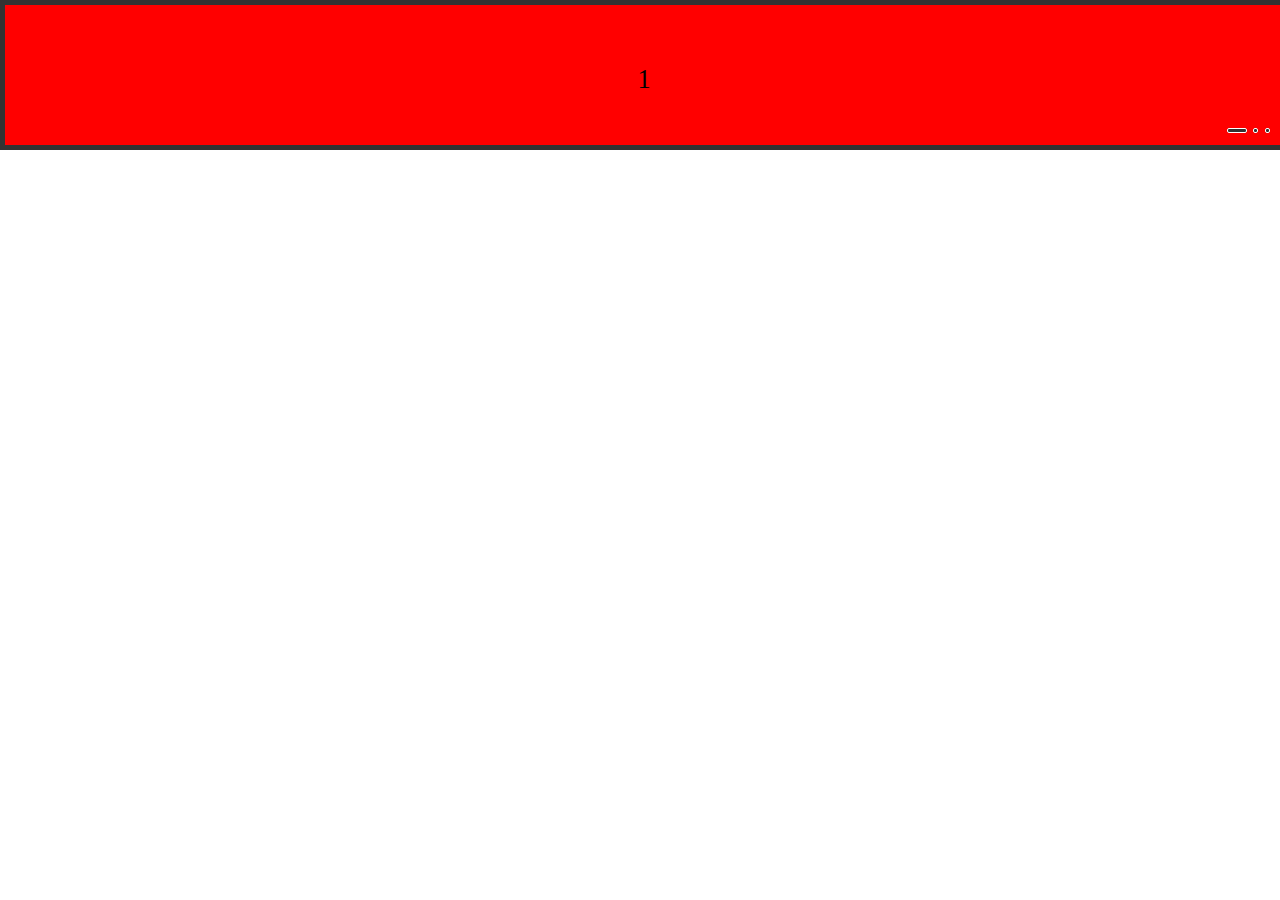
<file: index.html>
<!DOCTYPE html>
<html lang="en">
<head>
    <meta charset="UTF-8">
    <meta http-equiv="X-UA-Compatible" content="IE=edge">
    <meta name="viewport" content="width=device-width, initial-scale=1.0">
    <title>Document</title>
    <link rel="stylesheet" href="./css/index.css">
    <script src="./js/index.js"></script>
</head>
<body>

    <div class="wrap">
        <ul class=" nav">
            <li>1</li>
            <li>2</li>
            <li>3</li>
            <li>4</li>
            <li>5</li>
        </ul>
        <ol class="spots">
            <li class="current"></li>
            <li class=""></li>
            <li class=""></li>
        </ol>
    </div>
    
</body>
</html>
</file>
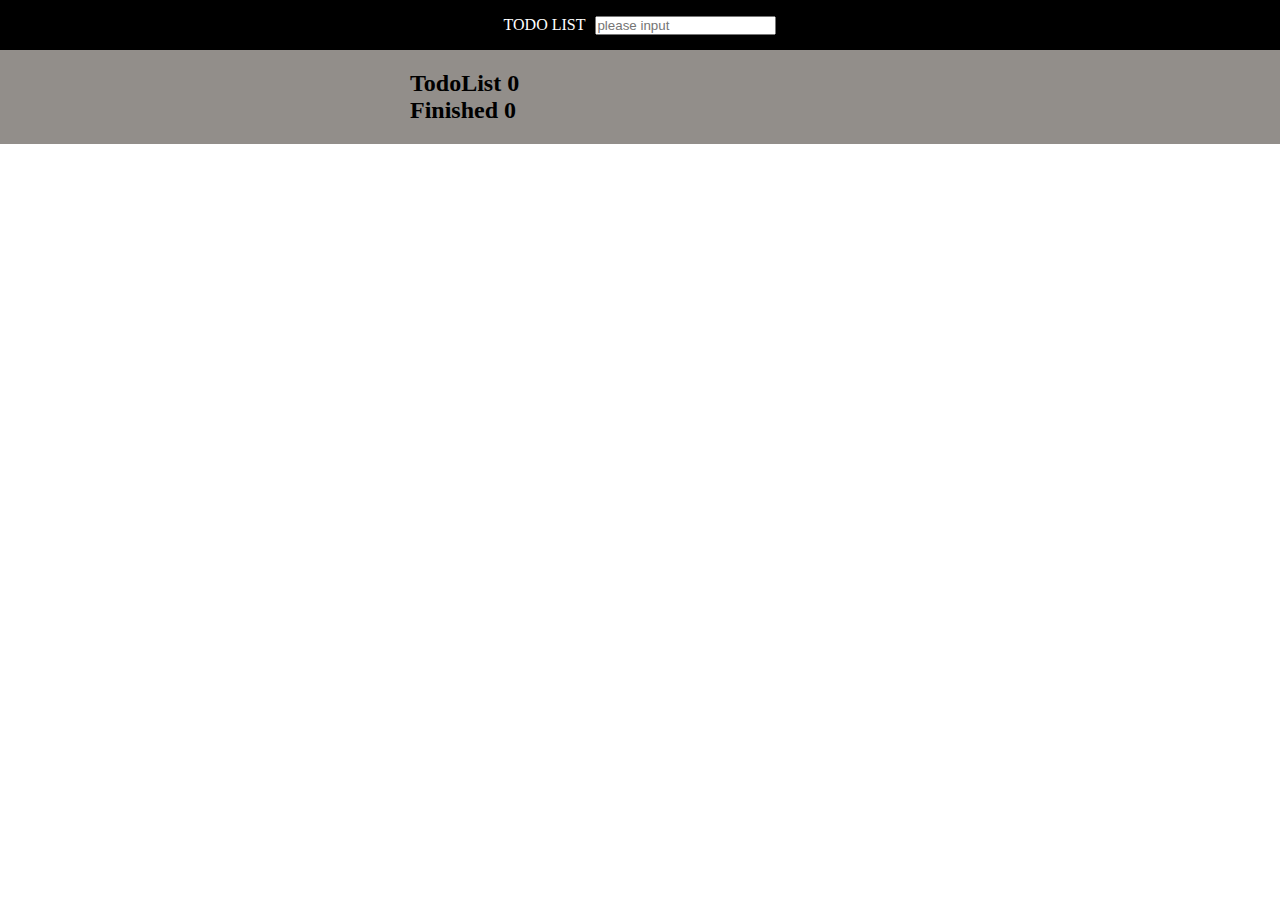
<file: todoList/index.html>
<!DOCTYPE html>
<html lang="en">
<head>
    <meta charset="UTF-8">
    <meta http-equiv="X-UA-Compatible" content="IE=edge">
    <meta name="viewport" content="width=device-width, initial-scale=1.0">
    <title>Document</title>
    <script src="../jQuery/jQuery.min.js"></script>
    <link rel="stylesheet" href="./css/index.css">
    <script src="./index.js"></script>
</head>
<body>
    <div class="header">
        <label for="title" >TODO LIST</label>
        <input id="title" name="title" type="text" placeholder="please input ">
    </div>
    <div class="wrap">
        <section class="todoList">
            <h2>TodoList <span class="todocount"> </span></h2>
            <ol id="todolist" class="demo-box">
    
            </ol>
            <h2>Finished <span class="donecount"> </span></h2>
            <ul id="finished">
    
            </ul>
        </section>
    </div>

</body>
</html>
</file>
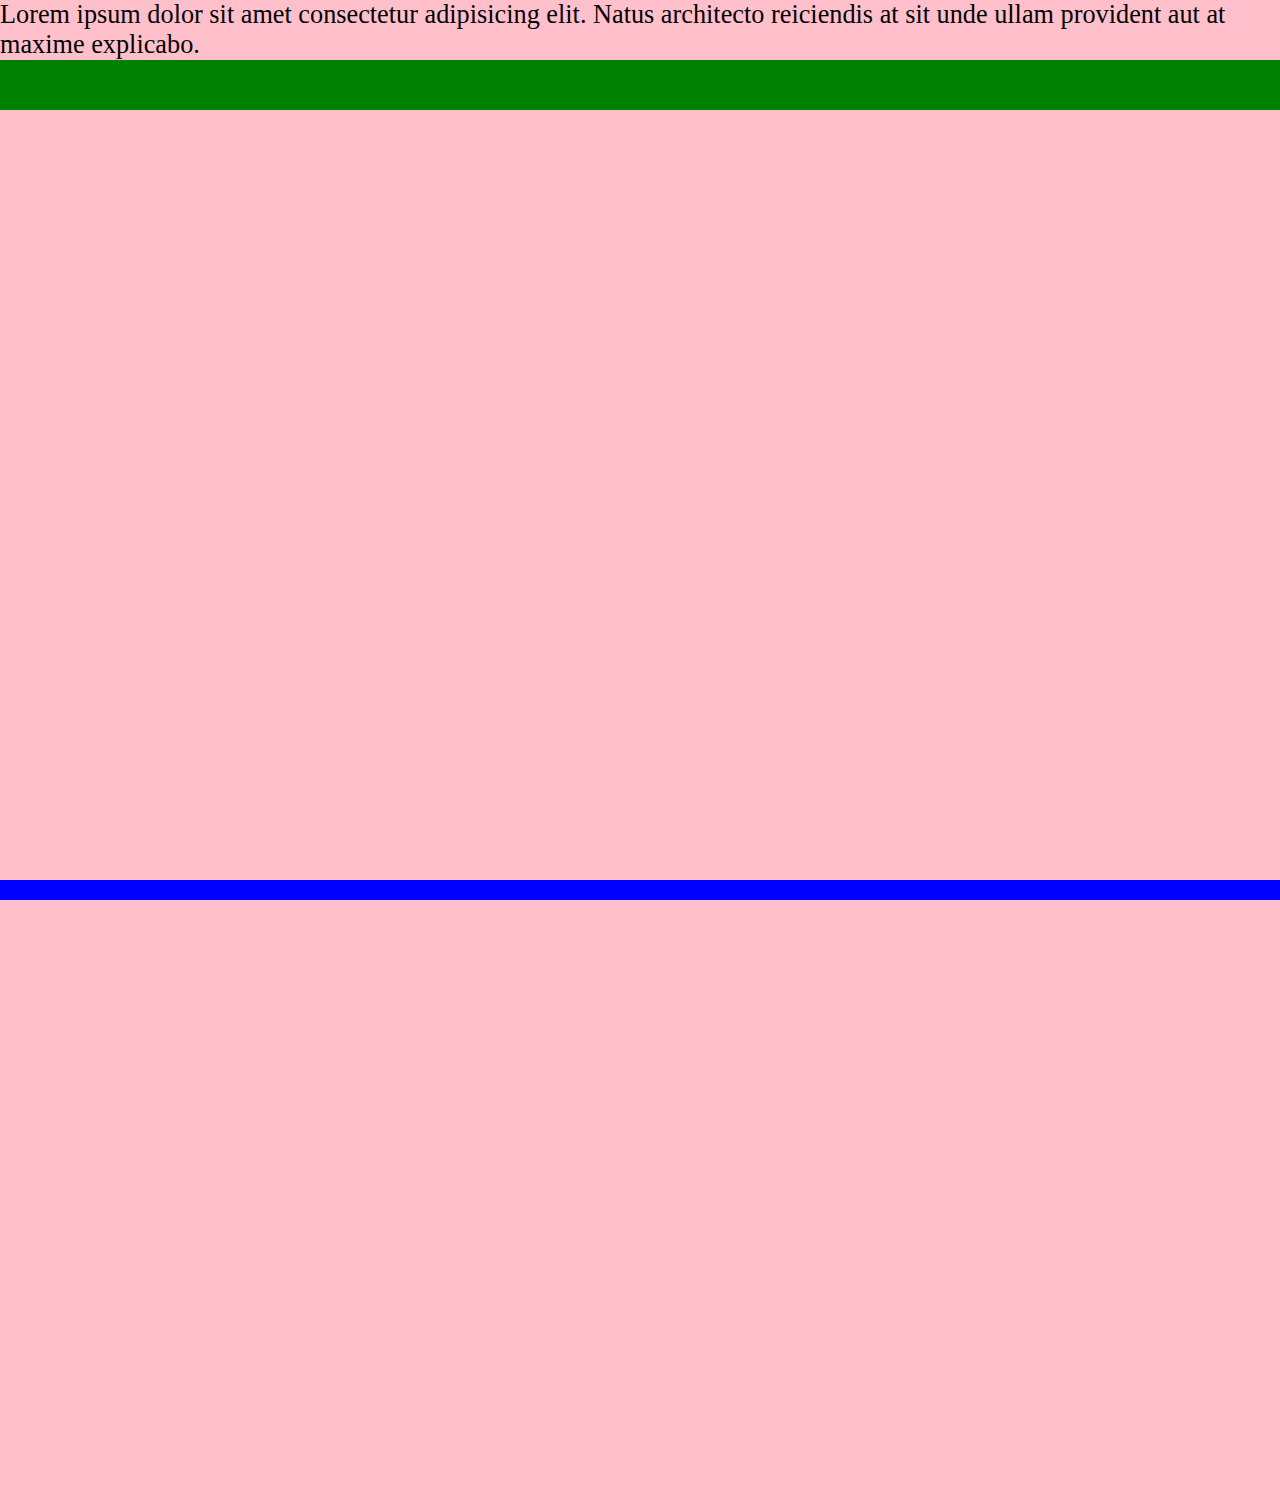
<file: goback.html>
<!DOCTYPE html>
<html lang="en">
<head>
    <meta charset="UTF-8">
    <meta http-equiv="X-UA-Compatible" content="IE=edge">
    <meta name="viewport" content="width=device-width, initial-scale=1.0, user-scalable=no">
    <link rel="stylesheet" href="./css/goback.css">
    <script src="./js/goback.js"></script>
    <title>Document</title>
</head>
<body>
    
    <div class="wrap">
        Lorem ipsum dolor sit amet consectetur adipisicing elit. Natus architecto reiciendis at sit unde ullam provident aut  at maxime explicabo.
        <div class="nav"></div>
        <span class="back">↑</span>
    </div>
    <footer>

    </footer>
</body>
</html>
</file>
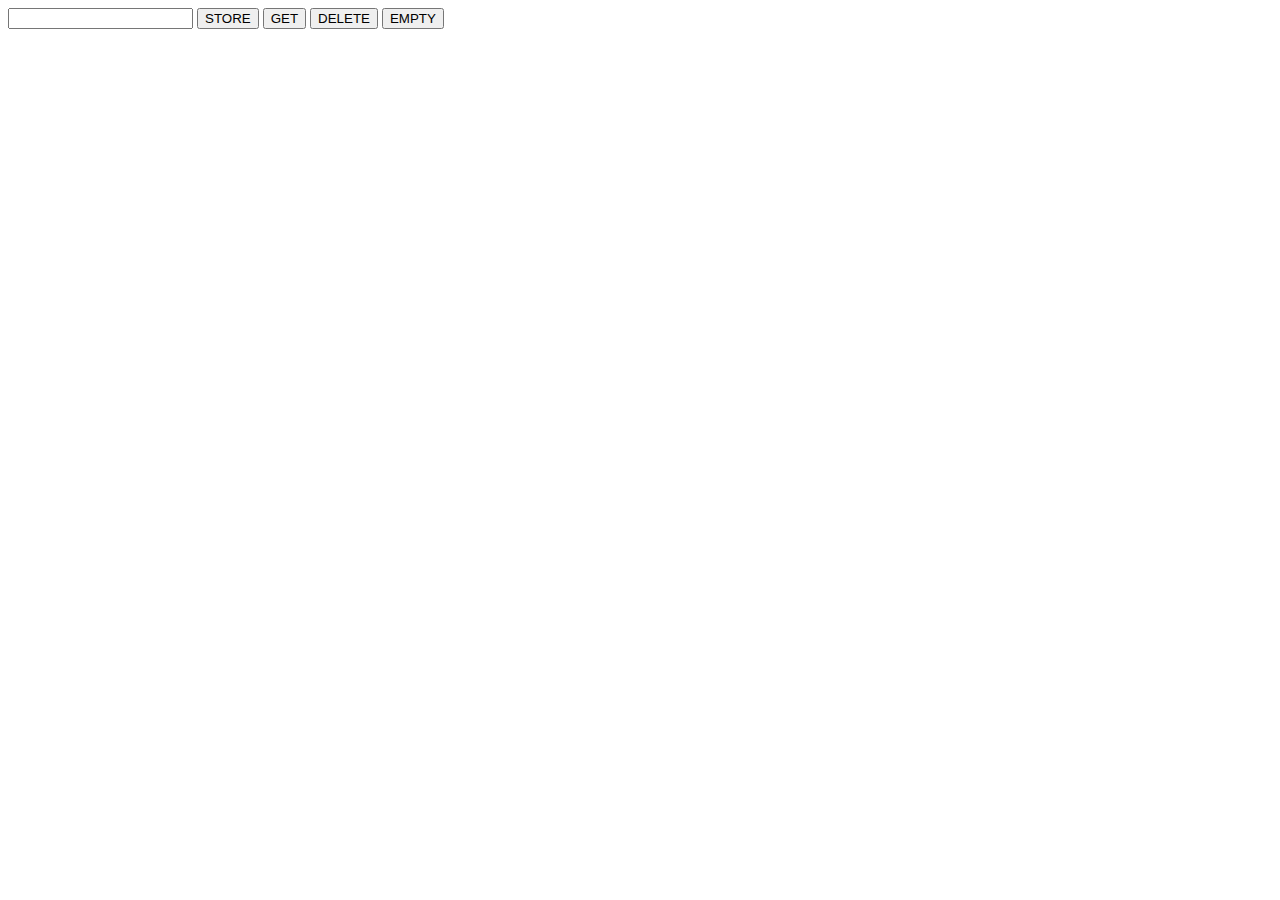
<file: storeLocal.html>
<!DOCTYPE html>
<html lang="en">
<head>
    <meta charset="UTF-8">
    <meta http-equiv="X-UA-Compatible" content="IE=edge">
    <meta name="viewport" content="width=device-width, initial-scale=1.0">
    <title>Document</title>
    <script src="./js/storeLocal.js"></script>
</head>
<body>
    
    <input type="text">
    <button class="sto">STORE</button>
    <button class="get">GET</button>
    <button class="del">DELETE</button>
    <button class="empt">EMPTY</button>
    
</body>
</html>
</file>
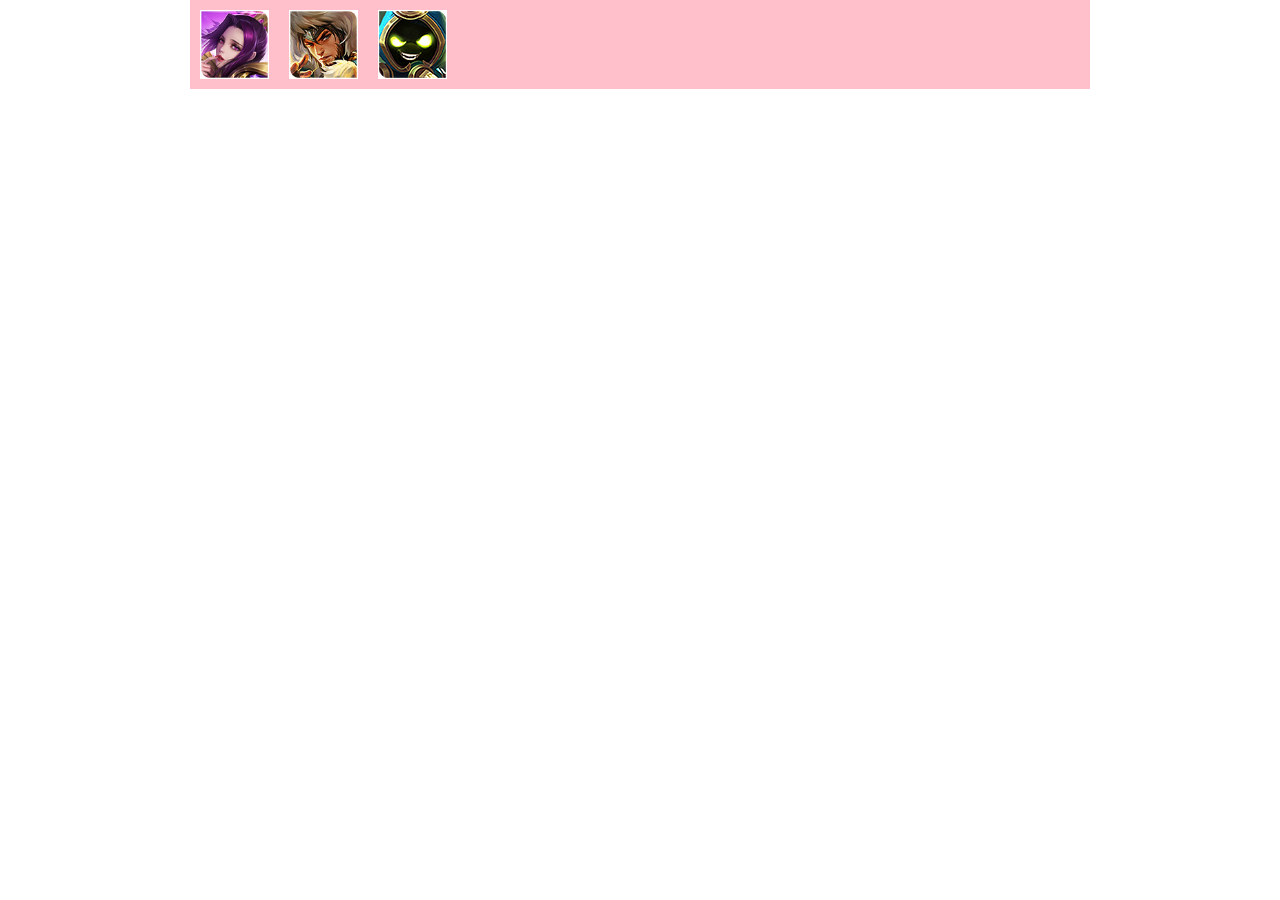
<file: jQuery/01.html>
<!DOCTYPE html>
<html lang="en">
  <head>
    <meta charset="UTF-8" />
    <meta http-equiv="X-UA-Compatible" content="IE=edge" />
    <meta name="viewport" content="width=device-width, initial-scale=1.0" />
    <title>Document</title>
    <script src="./jQuery.min.js"></script>
    <style>
      /* API 1使用
      div {
        width: 100px;
        height: 100px;
        background-color: pink;
        display: block;
      } */
      * {
        margin: 0;
        padding: 0;
        box-sizing: border-box;
      }
      li {
        list-style: none;
      }
      .clearfix::after {
        content: "";
        overflow: hidden;
        clear: both;
        display: block;
      }

      img {
        display: block;
      }
      /* API 2
    

      .nav>li {
          float: left;
      }
      .nav>li>ul{
          display: none;
      } */

      /*  API 3
      div {
          width: 100px;
          height: 100px;
          background-color: pink;
      } */

      /* API 4
       .wrap{
          width: 220px;
          height: 220px;
          border: 1px solid #333;
      }
      .wrap div{
          float: left;
          background-color: pink;
          width: 95px;
          height: 95px;
          margin: 5px;
      } */

      .king {
        margin: 0 auto;
        width: 900px;
        background-color: pink;
      }
      .king ul{
        overflow: hidden;
      }

     .king li {
        position: relative;
        float: left;
        margin: 10px;
        height: 69px;
        width: 69px;
      }

      .current {
        width: 224px;
      }

      li.current .small {
        display: none;
      }
      li.current .big {
        display: block;
      }
      .big {
        display: none;
        width: 224px;
      }

      .small {
        position: absolute;
        width: 69px;
        height: 69px;
        top: 0;
        left: 0;
      }
    </style>
  </head>
  <body>
    <!-- API 1 配套内容
          <button>显示</button>
      <button>隐藏</button>
      <button>切换</button>
      <div ></div> -->

    <!--  API 2 配套内容 
          <nav class="nav">
          <li>首页1
              <ul>
              <li>1</li>
              <li>2</li>
              <li>3</li>
              <li>4</li>
              </ul>
        </li>
          <li>首页2
              <ul>
              <li>1</li>
              <li>2</li>
              <li>3</li>
              <li>4</li>
              </ul>
        </li>
          <li>首页3
              <ul>
              <li>1</li>
              <li>2</li>
              <li>3</li>
              <li>4</li>
              </ul>
        </li>
      </nav> -->

    <!-- API 3 配套内容
          <button>淡入</button>
      <button>淡出</button>
      <button>切换</button>
      <div>
          
      </div> -->

    <!-- API 4 
        <div class="wrap">
          <div></div>
          <div></div>
          <div></div>
          <div></div>
      </div> -->
    <div class="king">
      <ul class="clearfix">
        <li>
          <a href="#">
            <img class="small" src="./images/m1.jpg" alt="" />
            <img class="big" src="./images/m.png" alt="" />
          </a>
        </li>
        <li>
          <a href="#">
            <img class="small" src="./images/h1.jpg" alt="" />
            <img class="big" src="./images/h.png" alt="" />
          </a>
        </li>
        <li>
          <a href="#">
            <img class="small" src="./images/t1.jpg" alt="" />
            <img class="big" src="./images/t.png" alt="" />
          </a>
        </li>
      </ul>
    </div>
    <script>
      $(function () {
        /* 点击案例
    $("button").eq(0).click(function(){
        $("div").slideUp(200,function () {
          });
    })
    $("button").eq(1).click(function(){
        $("div").slideDown(200,function () {
          });
    })
    $("button").eq(2).click(function(){
        $("div").slideToggle(200,function () {
          });
    })
    */

        //     //鼠标经过案例
        //    $(".nav>li").hover(
        //        function(){
        //        $(this).children("ul").slideDown(200)
        //     },
        //     function(){
        //      $(this).children("ul").slideUp(200);
        //    })
        //案例 三 包含stop函数，阻止动画排队
        //    $(".nav>li").hover(
        //        function () {
        //            $(this).children("ul").stop().toggle(200);
        //          }
        //    )

        //淡入淡出API
        //   $('button').eq(2).click(function(){
        //       $('div').stop().fadeToggle();
        //   })

        //高亮案例
        // $(".wrap div").hover(function(){
        //     $(this).siblings().stop().fadeTo(200,0.5)

        // },  function () {
        //         $(this).siblings().stop().fadeTo(200,1);
        //       })

        $(".king li").mouseenter(function () {
          $(this).addClass('current').siblings('li').removeClass('current')
          $(this)
            .stop()
            .animate(
              {
                width: 224
              },
              200
            )
            .find(".small")
            .stop()
            .fadeOut()
            .siblings(".big")
            .stop()
            .fadeIn();
          $(this)
            .stop()
            .siblings("li")
            .animate(
              {
                width: 69
              },
              200
            )
            .find(".small")
            .stop()
            .fadeIn()
            .siblings(".big")
            .stop()
            .fadeOut();
        });
      });
    </script>
  </body>
</html>
</file>
<file: css/index.css>
* {
    margin: 0;
    padding: 0;
    box-sizing: border-box;
}

a {
    text-decoration: none;
    color: #fff;
}

li {
    list-style: none;
}

html{
    font-size: 100px;
}
body {
    font-size: 26.27px;
}

.wrap {
    height: 1.5rem;
    background-color: black;
    position: fixed;
    top: 0;
    right: 0;
    left: 0;
    
}

.nav {
    border: 5px solid #333;
    height: 1.5rem;
    width: 500%;
    position: absolute;
    top: 0;
    left: 0;
}

.nav li{
    text-align: center;
    line-height: 1.5rem;
    height: 100%;
    width: 20%;
    float: left;
}

.nav>li:nth-child(1){
    background-color: red;
}

.nav>li:nth-child(2){
    background-color: yellow;
}

.nav>li:nth-child(3){
    background-color: blue;
}

.nav>li:nth-child(4){
    background-color: red;
}

.nav>li:nth-child(5){
    background-color: yellow;
}

.spots {
    position: absolute;
    right: 10px ;
    bottom: 10px;
    
}
.spots li {
    width: 5px;
    height: 5px;
    display: inline-block;
    border-radius: 2px;
    border: 1px solid #fff;
    background-color: #333;
    transition: all .3s;
}
.wrap ol li.current {
    width: 20px;
}

.clearfix::after {
    content: "";
    clear: both;
    display: block;
    overflow: hidden;
    
}
</file>
<file: todoList/css/index.css>
* {
    margin: 0;
    padding: 0;
    box-sizing: border-box;
}

p {
    display: inline-block;
}

a{
    text-decoration: none;
    color: #333;
}

ul , li{
    list-style-type: none;
}

.header {
    background-color: black;
    display: flex;
    justify-content: center;
    align-items: center;
    width: 100%;
    height: 50px;
    color: #fff;
}
#title {
    margin-left: 10px;
}

.wrap {
    background-color: rgb(146, 142, 138);
}

.todoList {
    width: 500px;
    color: black;
    padding: 20px;
    margin: 0 auto;
}

.todolist li {
    border: 1px solid #333;
    width: 500px;
    height: 20px;
    line-height: 20px;
    color: black;
    border: 1px solid #333;
    display: flex;
    justify-content: flex-start;
    align-items: center;
}

li a{
    align-self: flex-end;
    width: 10px;
    height: 10px;
    border-radius: 5px;
    background-color: red;
    border: 1px solid #333;
}

#finished li{
    text-decoration: line-through;
}
</file>
<file: css/goback.css>
* {
    margin: 0;
    padding: 0;
    box-sizing: border-box;
}
html{
    font-size: 100px;
}

body{
    font-size: 26.27px;
}

.wrap {
width: 100%;    
height: 15rem;
background-color: pink;
overflow: scroll;
transition: all .5s;
}

body {
    position: relative;
}

.nav {
    width: 100%;
    height: 0.5rem;
    background-color: green;
}

.back {
    position: fixed;
    top: 6rem;
    right: 0.3rem;
    width: 0.3rem;
    height: 0.3rem;
    border: 1px solid #333;
    border-radius: 0.15rem;
    text-align: center;
    font-size: 0.2rem;   
    display: none;
}

footer{
    position: fixed;
    height: 0.2rem;
    background-color: blue;
    width: 100%;
    bottom: 0;
    right: 0;
    left:0;
}
</file>
